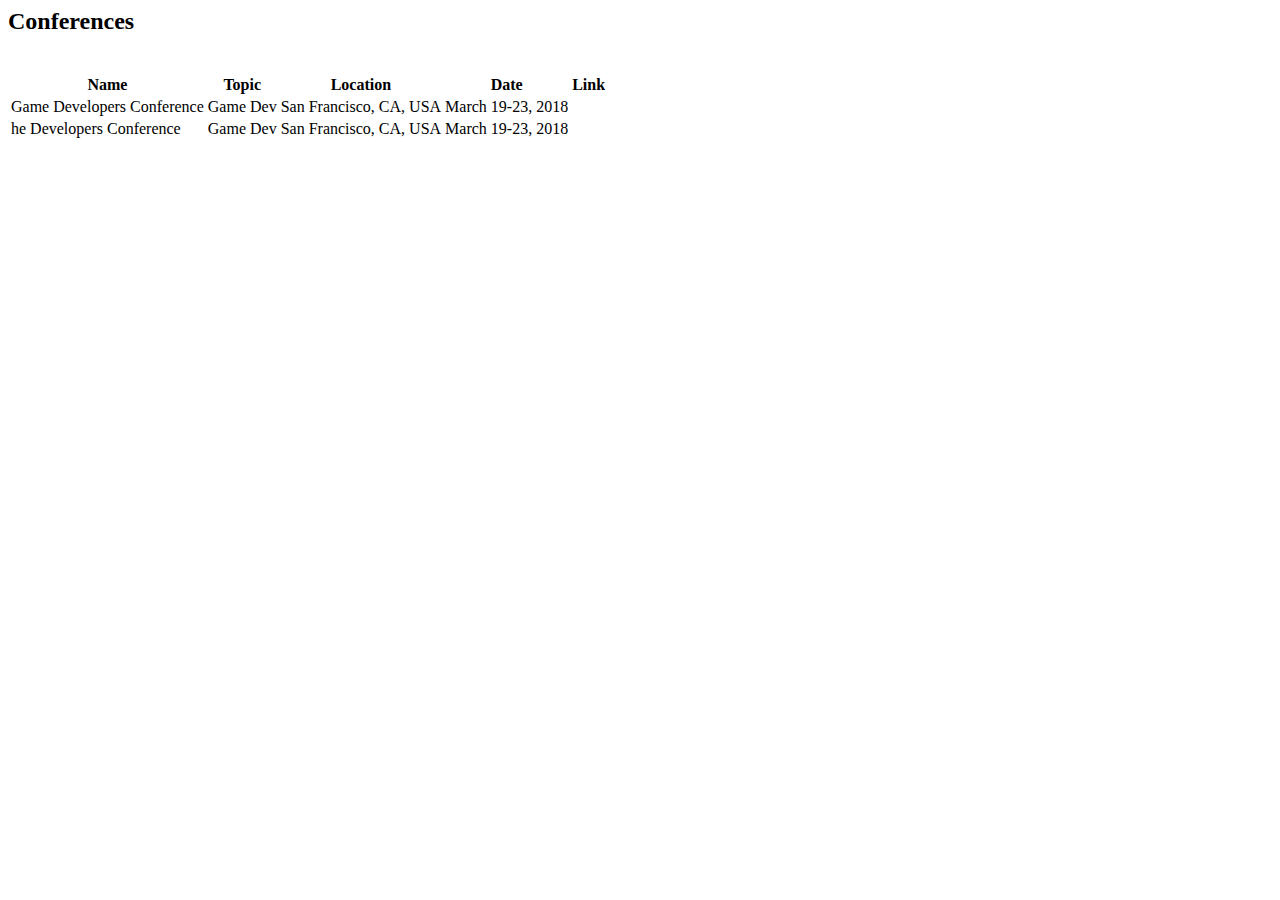
<file: conferences.html>
<html><h2>Conferences</h2>
<br>
<table class="sortable-theme-minimal u-full-width" data-sortable>

                <thead>
                    <tr>
                        <th data-sorted="true" data-sorted-direction="descending">Name</th>
                        <th>Topic</th>
                        <th>Location</th>
                        <th>Date</th>
                        <th data-sortable="false">Link</th>
                    </tr>
                </thead>
                <tbody>
                    <tr>
                        <td>Game Developers Conference</td>
                        <td>Game Dev</td>
                        <td data-value="CA">San Francisco, CA, USA</td>
                        <td data-value="3">March 19-23, 2018</td>
                        <td><a href="http://www.gdconf.com/"><i class="fa fa-external-link" aria-hidden="true"></i></a></td>
                    </tr>
                    <tr>
                        <td>he Developers Conference</td>
                        <td>Game Dev</td>
                        <td data-value="CA">San Francisco, CA, USA</td>
                        <td data-value="3">March 19-23, 2018</td>
                        <td><a href="http://www.gdconf.com/"><i class="fa fa-external-link" aria-hidden="true"></i></a></td>
                    </tr>
                </tbody>
            </table>
            </html>
</file>
